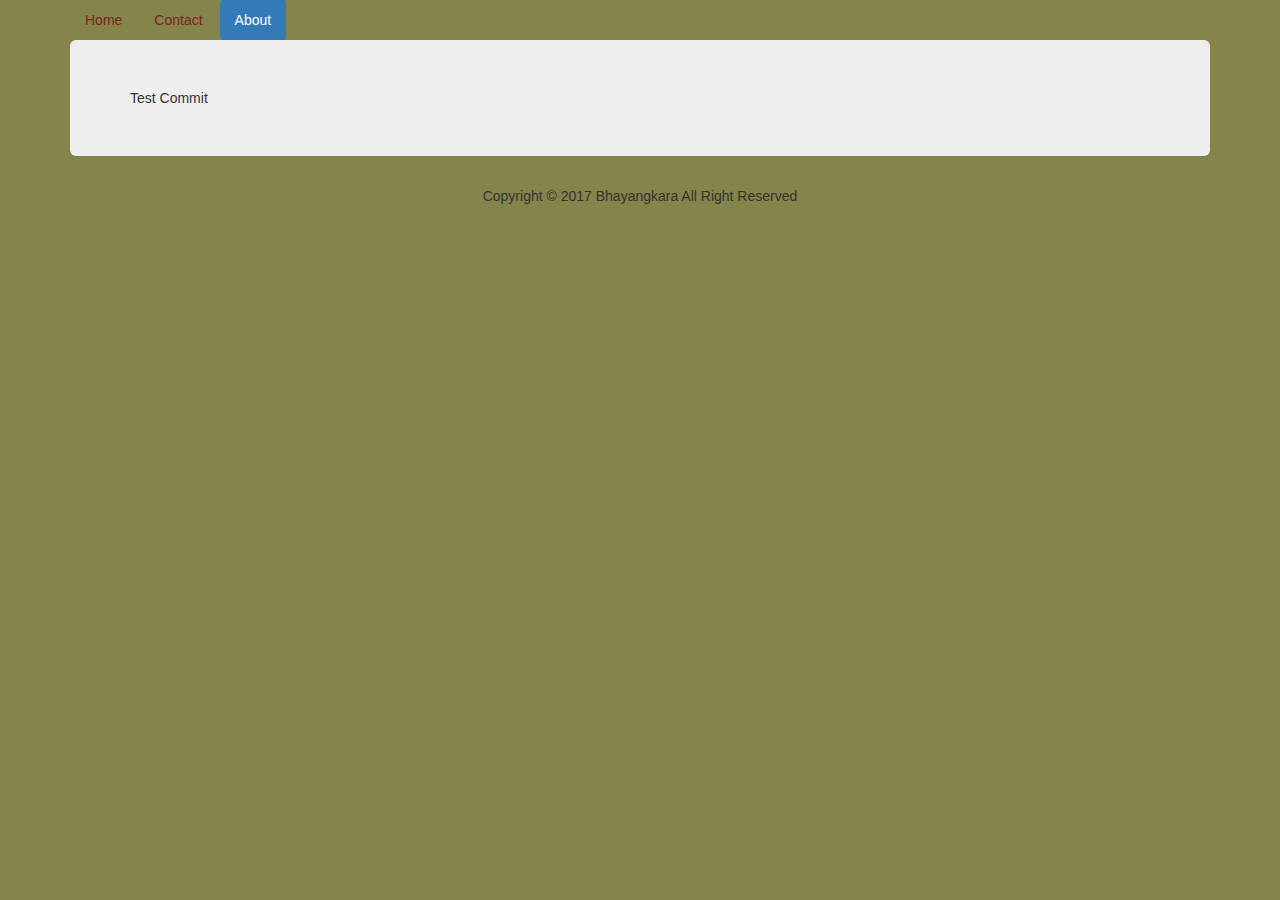
<file: about.html>
<html>
<head>
	<meta charset="utf-8">
    <meta http-equiv="X-UA-Compatible" content="IE=edge">
    <meta name="viewport" content="width=device-width, initial-scale=1">
<title>Gedung Bhayangkara</title>
<link rel="stylesheet" type="text/css" href="css/bootstrap.min.css">
</head>

<body>
<div class="container">
<ul class="nav nav-pills">
  <li role="presentation"><a href="index.html">Home</a></li>
  <li role="presentation"><a href="contact.html">Contact</a></li>
  <li role="presentation" class="active"><a href="about.html">About</a></li>
</ul>
<div class="jumbotron">Test Commit
</div>

<center>
<footer id='copyright'>
<div id='copy'>
Copyright &#169; 2017 Bhayangkara All Right Reserved
  </div>
  <div class='clear'/>
  </footer>
<script type="text/javascript" src="js/jquery-1.12.4.js"/>
<script type="text/jacascript" src="js/bootstrap.js/">
</body>
</html>
</file>
